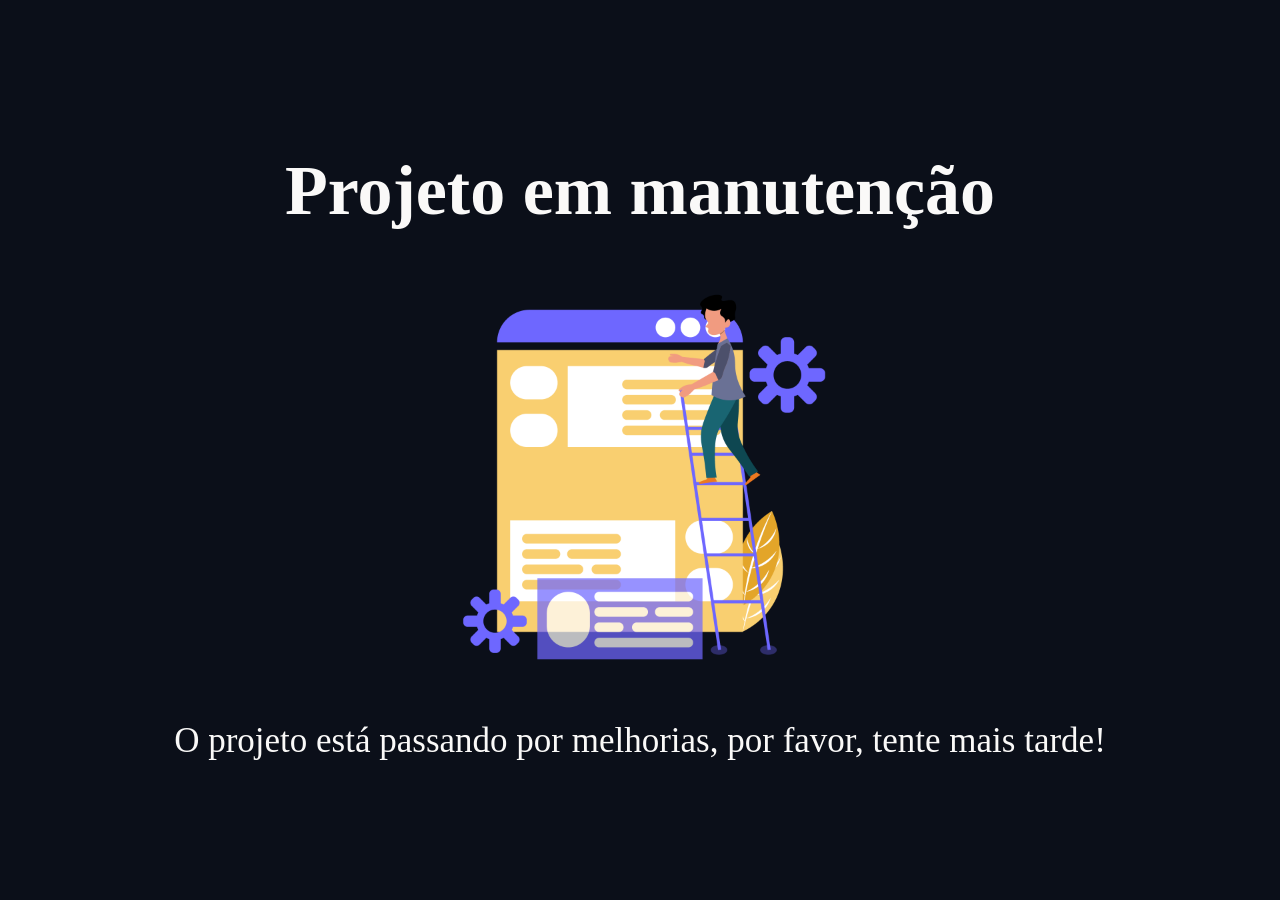
<file: pagina-em-manutencao.html>
<!DOCTYPE html>
<html lang="pt-br">
<head>
    <meta charset="UTF-8">
    <meta name="viewport" content="width=device-width, initial-scale=1.0">
    <title>Document</title>
</head>
<body style="
    display: flex;
    flex-direction: column;
    justify-content: center;
    align-items: center;
    min-height: 100vh;
    margin: 0;
    background-color: #0B0F19;
    color: rgb(250, 249, 248);
    font-size: 35px;
    text-align: center;
">

    <div>
        <h1>Projeto em manutenção</h1>
        <img src="imagens/ilustração-pag-em-manutenção.png" alt="ilustração pagina em manutenção" style="
            width: 400px;
            max-width: 100%;
            height: auto;
        ">
        <p>O projeto está passando por melhorias, por favor, tente mais tarde!</p>
    </div>
</body>

</html>
</file>
